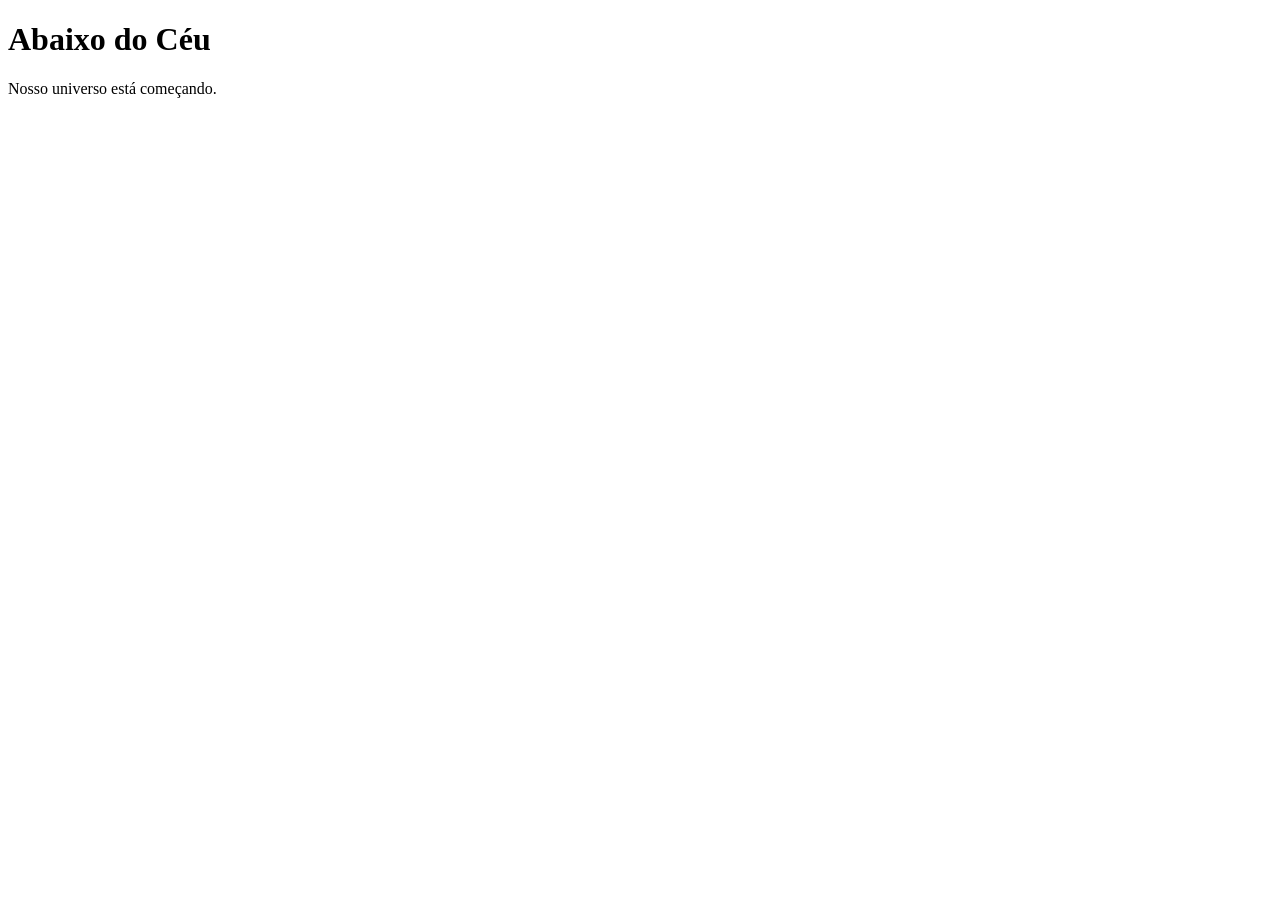
<file: index.html>
<!DOCTYPE html>
<html lang="pt-BR">
<head>
    <meta charset="UTF-8">
    <meta name="viewport" content="width=device-width, initial-scale=1.0">
    <title>Abaixo do Céu</title>
</head>

<body>

    <h1>Abaixo do Céu</h1>

    <p>Nosso universo está começando.</p>

</body>
</html>
</file>
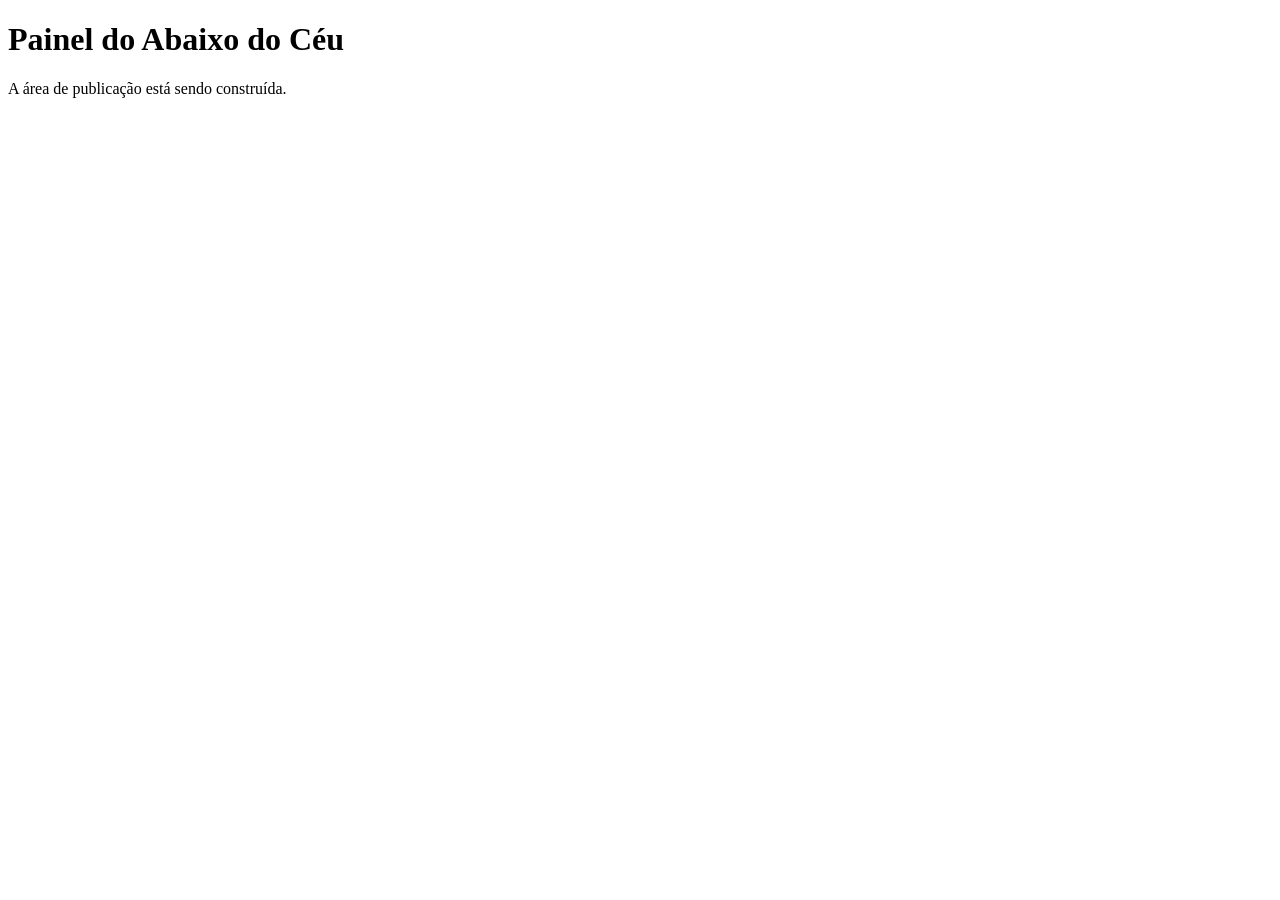
<file: admin/index.html>
<!DOCTYPE html>
<html lang="pt-BR">
<head>
    <meta charset="UTF-8">
    <meta name="viewport" content="width=device-width, initial-scale=1.0">
    <title>Painel — Abaixo do Céu</title>
</head>

<body>

    <h1>Painel do Abaixo do Céu</h1>

    <p>A área de publicação está sendo construída.</p>

</body>
</html>
</file>
